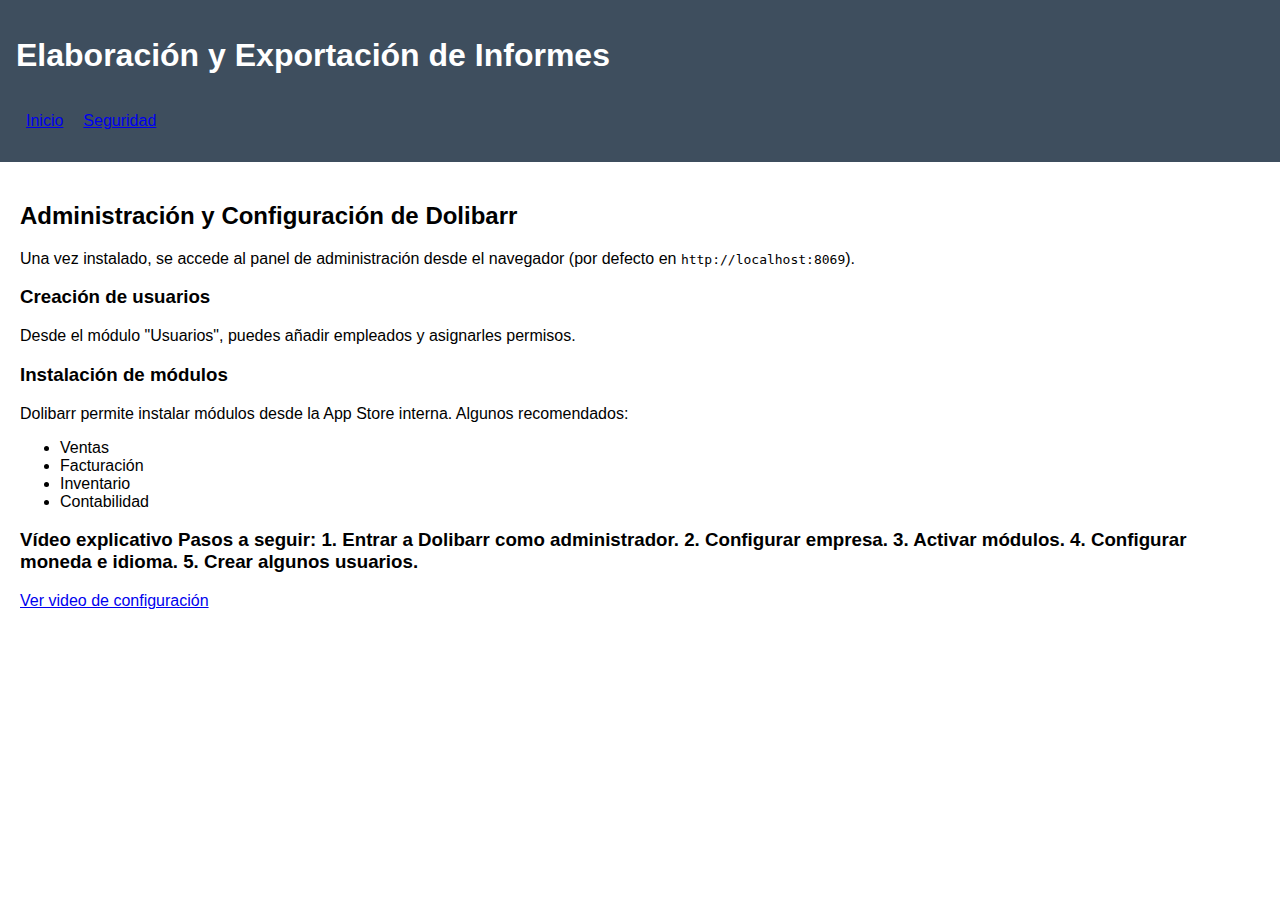
<file: configuracion.html>
<!DOCTYPE html>
<html lang="es">
<head>
  <meta charset="UTF-8" />
  <meta name="viewport" content="width=device-width, initial-scale=1" />
  <title>Elaboración de Informes</title>
  <link rel="stylesheet" href="style.css" />
</head>
<body>
  <header>
    <h1>Elaboración y Exportación de Informes</h1>
    <nav>
      <button class="menu-toggle">☰</button>
      <ul class="nav-links">
        <li><a href="index.html">Inicio</a></li>
        <li><a href="seguridad.html">Seguridad</a></li>
      </ul>
    </nav>
  </header>
<main>
    <section>
      <h2>Administración y Configuración de Dolibarr</h2>
      <p>Una vez instalado, se accede al panel de administración desde el navegador (por defecto en <code>http://localhost:8069</code>).</p>
  
      <h3>Creación de usuarios</h3>
      <p>Desde el módulo "Usuarios", puedes añadir empleados y asignarles permisos.</p>
  
      <h3>Instalación de módulos</h3>
      <p>Dolibarr permite instalar módulos desde la App Store interna. Algunos recomendados:</p>
      <ul>
        <li>Ventas</li>
        <li>Facturación</li>
        <li>Inventario</li>
        <li>Contabilidad</li>
      </ul>
  
      <h3>Vídeo explicativo
        Pasos a seguir:
        1. Entrar a Dolibarr como administrador.
        2. Configurar empresa.
        3. Activar módulos.
        4. Configurar moneda e idioma.
        5. Crear algunos usuarios.
      </h3>
    <a href="https://youtu.be/5WMvKoCq2MI" target="_blank">Ver video de configuración</a>

    </section>
  </main>
    <script src="script.js"></script>
</body>
</html>
</file>
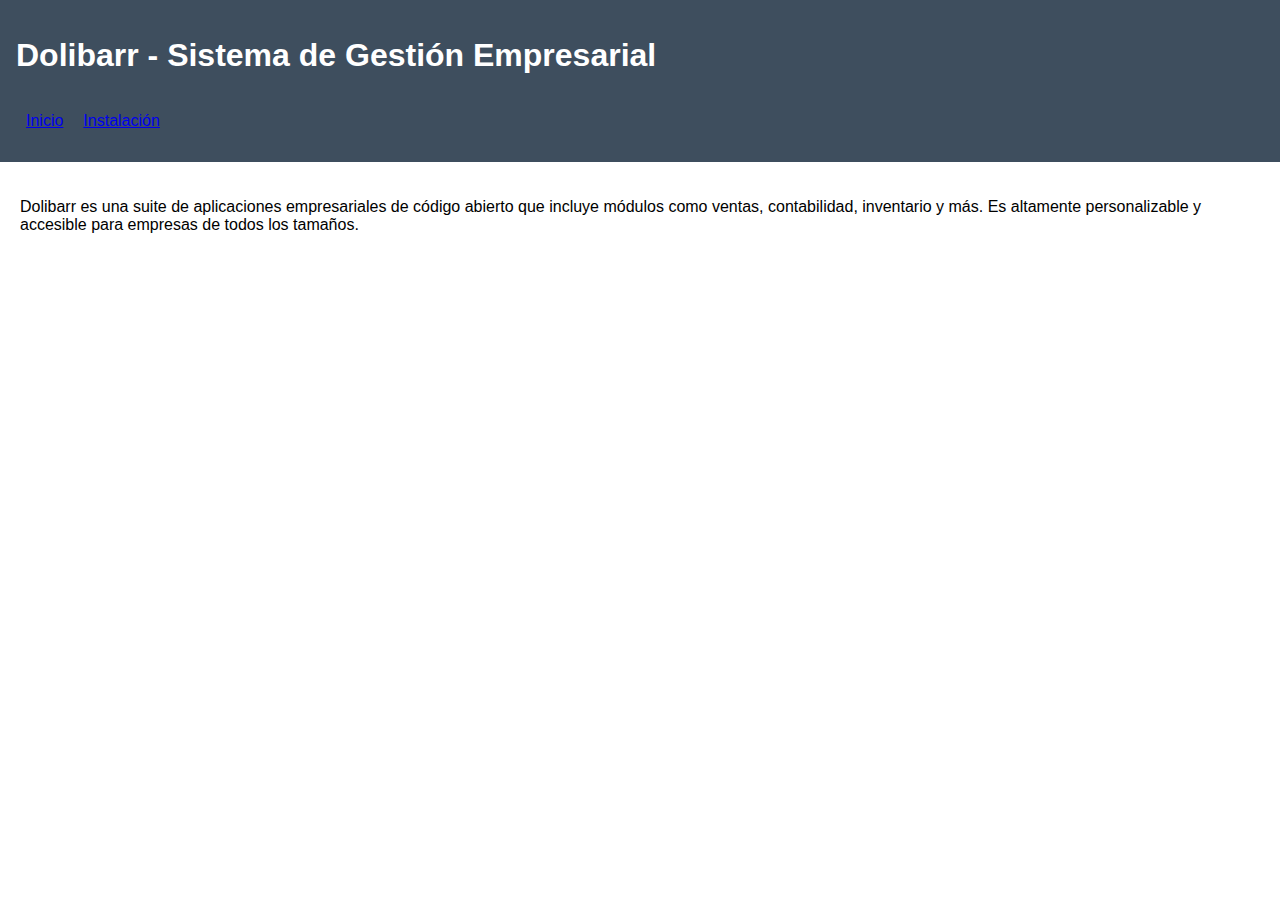
<file: Dolibarr.html>
<!DOCTYPE html>
<html lang="es">
<head>
  <meta charset="UTF-8">
  <meta name="viewport" content="width=device-width, initial-scale=1.0">
  <title>Dolibarr</title>
  <link rel="stylesheet" href="style.css">
</head>
<body>
  <header>
    <h1>Dolibarr - Sistema de Gestión Empresarial</h1>
    <nav>
      <button class="menu-toggle">☰</button>
      <ul class="nav-links">
        <li><a href="index.html">Inicio</a></li>
        <li><a href="instalacion.html">Instalación</a></li>
      </ul>
    </nav>
  </header>
  <main>
    <p>Dolibarr es una suite de aplicaciones empresariales de código abierto que incluye módulos como ventas, contabilidad, inventario y más. Es altamente personalizable y accesible para empresas de todos los tamaños.</p>
  </main>
  <script src="script.js"></script>
</body>
</html>
</file>
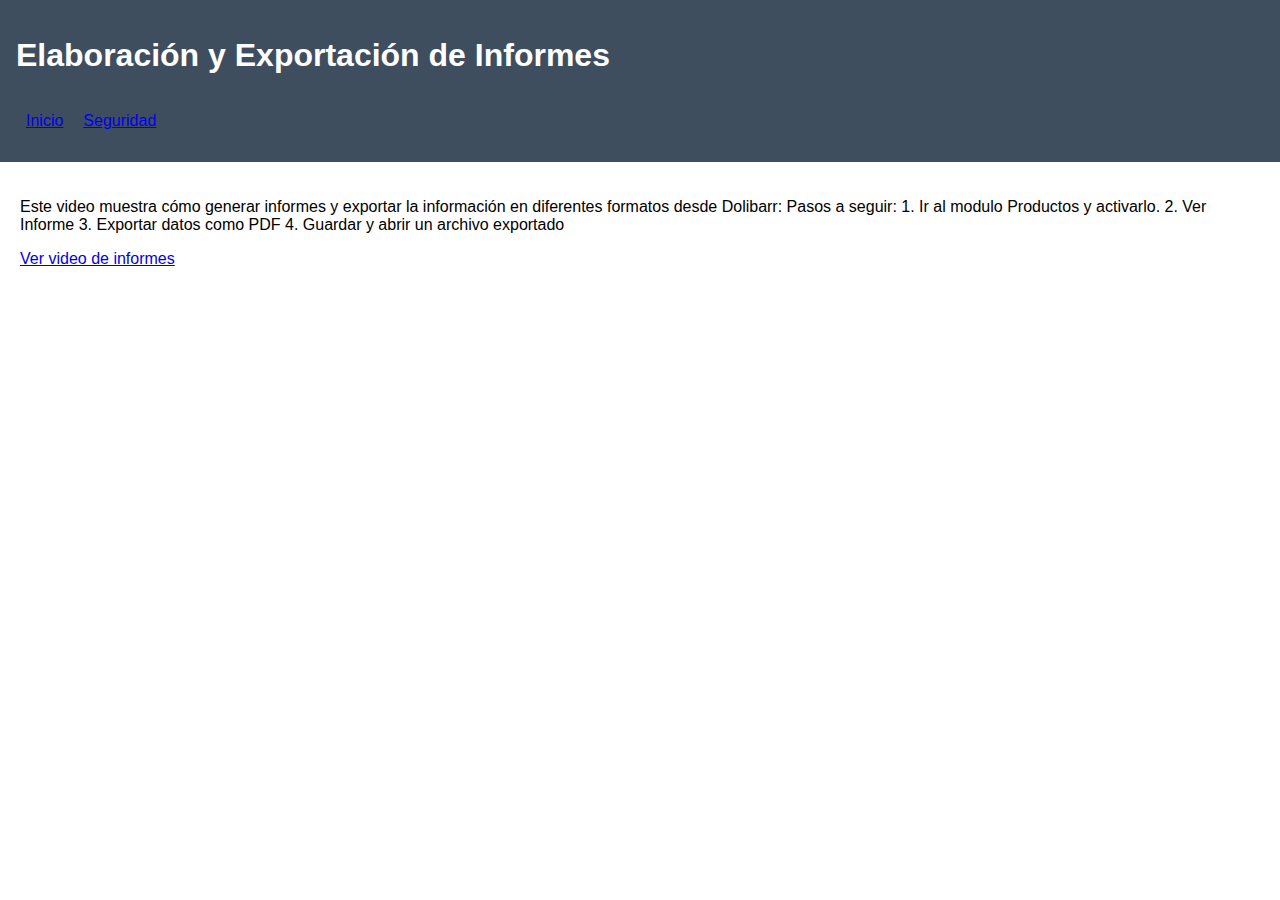
<file: informes.html>
<!DOCTYPE html>
<html lang="es">
<head>
  <meta charset="UTF-8" />
  <meta name="viewport" content="width=device-width, initial-scale=1" />
  <title>Elaboración de Informes</title>
  <link rel="stylesheet" href="style.css" />
</head>
<body>
  <header>
    <h1>Elaboración y Exportación de Informes</h1>
    <nav>
      <button class="menu-toggle">☰</button>
      <ul class="nav-links">
        <li><a href="index.html">Inicio</a></li>
        <li><a href="seguridad.html">Seguridad</a></li>
      </ul>
    </nav>
  </header>
  <main>
    <p>Este video muestra cómo generar informes y exportar la información en diferentes formatos desde Dolibarr:
      Pasos a seguir:
      1. Ir al modulo Productos y activarlo.
      2. Ver Informe
      3. Exportar datos como PDF
      4. Guardar y abrir un archivo exportado
    </p>
    <a href="https://youtu.be/CaJcpHjT_Zk" target="_blank">Ver video de informes</a>

  </main>
  <script src="script.js"></script>
</body>
</html>
</file>
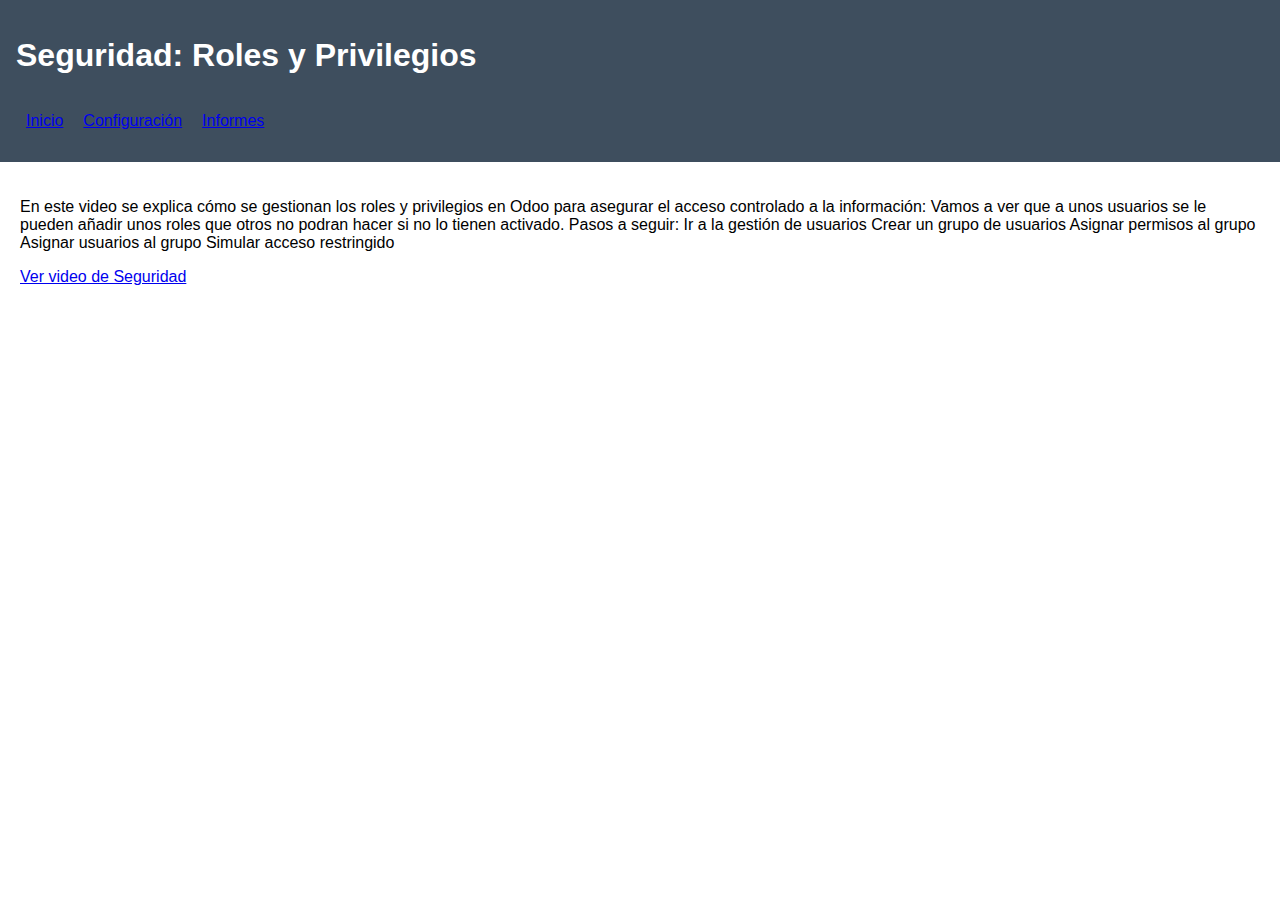
<file: seguridad.html>
<!DOCTYPE html>
<html lang="es">
<head>
  <meta charset="UTF-8" />
  <meta name="viewport" content="width=device-width, initial-scale=1" />
  <title>Seguridad en Odoo</title>
  <link rel="stylesheet" href="style.css" />
</head>
<body>
  <header>
    <h1>Seguridad: Roles y Privilegios</h1>
    <nav>
      <button class="menu-toggle">☰</button>
      <ul class="nav-links">
        <li><a href="index.html">Inicio</a></li>
        <li><a href="configuracion.html">Configuración</a></li>
        <li><a href="informes.html">Informes</a></li>
      </ul>
    </nav>
  </header>
  <main>
    <p>En este video se explica cómo se gestionan los roles y privilegios en Odoo para asegurar el acceso controlado a la información:
      Vamos a ver que a unos usuarios se le pueden añadir unos roles que otros no podran hacer si no lo tienen activado.
      Pasos a seguir:
      Ir a la gestión de usuarios
      Crear un grupo de usuarios
      Asignar permisos al grupo
      Asignar usuarios al grupo
      Simular acceso restringido
    </p>
   <a href="https://youtu.be/Inad2xWpCpY" target="_blank">Ver video de Seguridad</a>
  </main>
  <script src="script.js"></script>
</body>
</html>
</file>
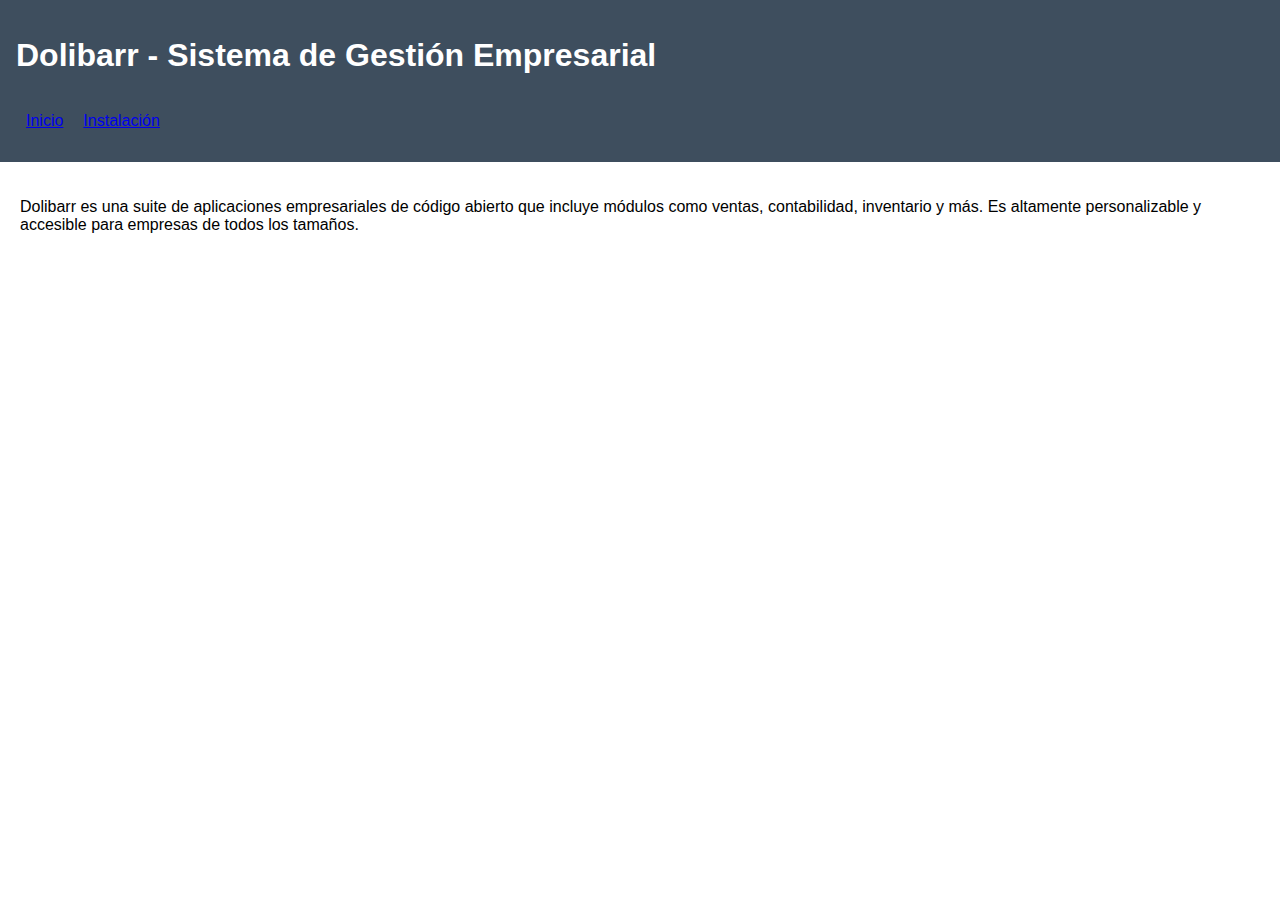
<file: SGE/Dolibarr.html>
<!DOCTYPE html>
<html lang="es">
<head>
  <meta charset="UTF-8">
  <meta name="viewport" content="width=device-width, initial-scale=1.0">
  <title>Dolibarr</title>
  <link rel="stylesheet" href="css/style.css">
</head>
<body>
  <header>
    <h1>Dolibarr - Sistema de Gestión Empresarial</h1>
    <nav>
      <button class="menu-toggle">☰</button>
      <ul class="nav-links">
        <li><a href="index.html">Inicio</a></li>
        <li><a href="instalacion.html">Instalación</a></li>
      </ul>
    </nav>
  </header>
  <main>
    <p>Dolibarr es una suite de aplicaciones empresariales de código abierto que incluye módulos como ventas, contabilidad, inventario y más. Es altamente personalizable y accesible para empresas de todos los tamaños.</p>
  </main>
  <script src="js/script.js"></script>
</body>
</html>
</file>
<file: style.css>
body {
  font-family: Arial, sans-serif;
  margin: 0;
  padding: 0;
}

header {
  background-color: #3e4e5e;
  color: white;
  padding: 1em;
}

nav {
  display: flex;
  flex-direction: column;
  align-items: flex-start;
}

.menu-toggle {
  background: none;
  color: white;
  font-size: 2em;
  border: none;
  cursor: pointer;
}

.nav-links {
  display: none;
  list-style: none;
  padding: 0;
}

.nav-links.active {
  display: block;
}

.nav-links li {
  margin: 5px 0;
}

main {
  padding: 20px;
}

video {
  max-width: 100%;
  height: auto;
  border: 2px solid #ccc;
  border-radius: 5px;
  margin-top: 1em;
}

@media (min-width: 600px) {
  nav {
    flex-direction: row;
    justify-content: space-between;
    align-items: center;
  }

  .nav-links {
    display: flex;
  }

  .nav-links li {
    margin: 0 10px;
  }

  .menu-toggle {
    display: none;
  }
}
</file>
<file: SGE/css/style.css>
body {
  font-family: Arial, sans-serif;
  margin: 0;
  padding: 0;
}

header {
  background-color: #3e4e5e;
  color: white;
  padding: 1em;
}

nav {
  display: flex;
  flex-direction: column;
  align-items: flex-start;
}

.menu-toggle {
  background: none;
  color: white;
  font-size: 2em;
  border: none;
  cursor: pointer;
}

.nav-links {
  display: none;
  list-style: none;
  padding: 0;
}

.nav-links.active {
  display: block;
}

.nav-links li {
  margin: 5px 0;
}

main {
  padding: 20px;
}

video {
  max-width: 100%;
  height: auto;
  border: 2px solid #ccc;
  border-radius: 5px;
  margin-top: 1em;
}

/* Media query */
@media (min-width: 600px) {
  nav {
    flex-direction: row;
    justify-content: space-between;
    align-items: center;
  }

  .nav-links {
    display: flex;
  }

  .nav-links li {
    margin: 0 10px;
  }

  .menu-toggle {
    display: none;
  }
}
</file>
